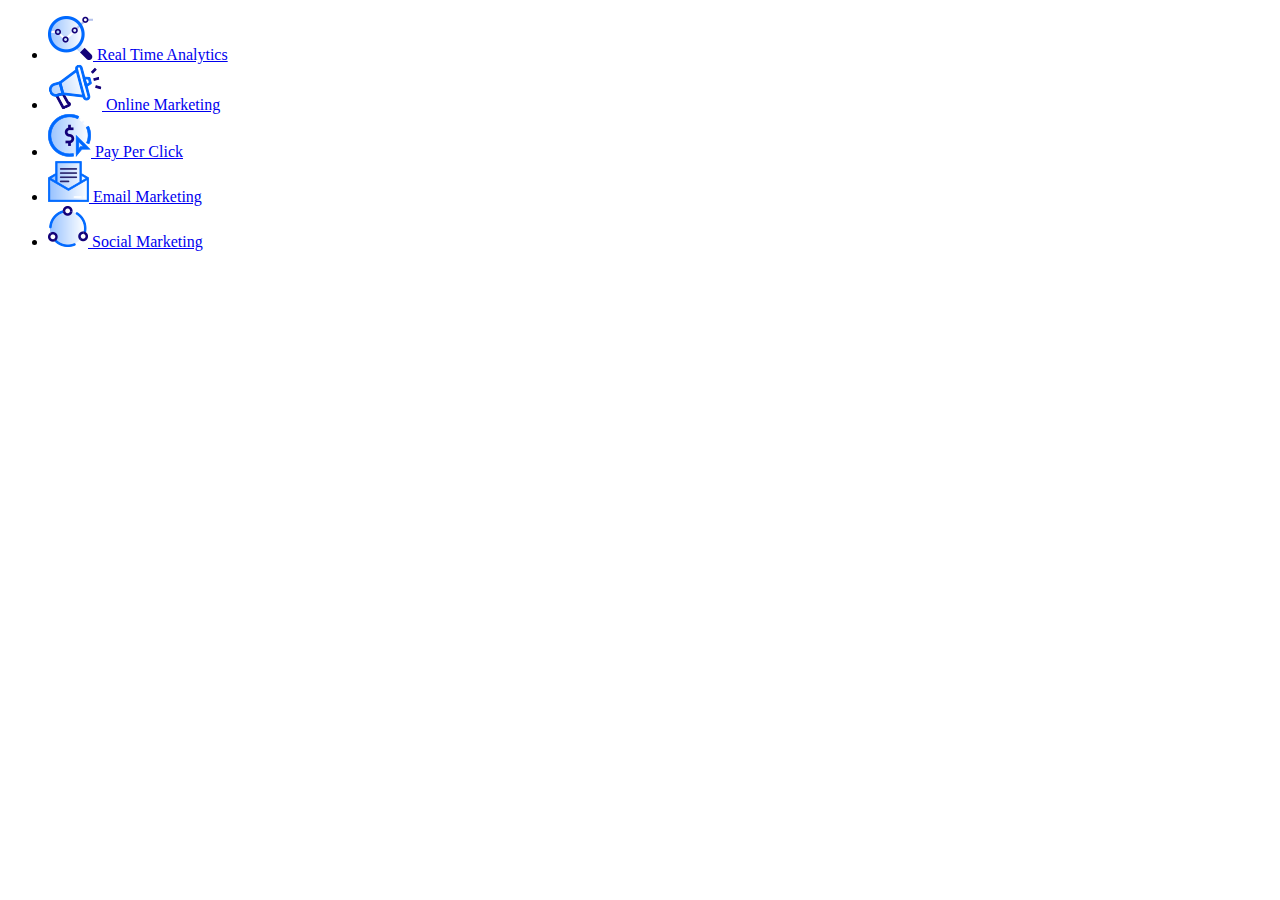
<file: test.html>
<!DOCTYPE html>
<html lang="en">
<head>
    <meta charset="UTF-8">
    <title>Title</title>
</head>
<body>
<div class="row">
    <div class="col-lg-12">
        <ul class="nav nav-tabs main-tabs" role="tablist">
            <li class="nav-item">
                <a class="nav-link active" id="portfolio-one-area" data-toggle="tab" href="#tab-one-portfolio" role="tab"
                   aria-controls="tab-one-portfolio" aria-selected="true"><span class="icon-holder"><img
                        src="assets/images/service-tab/icon-1.png" alt=""></span> Real Time Analytics</a>
            </li>
            <li class="nav-item">
                <a class="nav-link" id="portfolio-two-area" data-toggle="tab" href="#tab-two-portfolio" role="tab"
                   aria-controls="tab-two-portfolio" aria-selected="false"><span class="icon-holder"><img
                        src="assets/images/service-tab/icon-2.png" alt=""></span> Online Marketing</a>
            </li>
            <li class="nav-item">
                <a class="nav-link" id="portfolio-three-area" data-toggle="tab" href="#tab-three-portfolio" role="tab"
                   aria-controls="tab-three-portfolio" aria-selected="false"><span class="icon-holder"><img
                        src="assets/images/service-tab/icon-3.png" alt=""></span> Pay Per Click</a>
            </li>
            <li class="nav-item">
                <a class="nav-link" id="portfolio-four-area" data-toggle="tab" href="#tab-four-portfolio" role="tab"
                   aria-controls="tab-four-portfolio" aria-selected="false"><span class="icon-holder"><img
                        src="assets/images/service-tab/icon-4.png" alt=""></span> Email Marketing</a>
            </li>
            <li class="nav-item">
                <a class="nav-link" id="portfolio-five-area" data-toggle="tab" href="#tab-five-portfolio" role="tab"
                   aria-controls="tab-five-portfolio" aria-selected="false"><span class="icon-holder"><img
                        src="assets/images/service-tab/icon-5.png" alt=""></span> Social Marketing</a>
            </li>
        </ul>
        <div class="tab-content">
            <div class="tab-pane fadeInRight animated show active" id="tab-one-portfolio" role="tabpanel"
                 aria-labelledby="portfolio-one-area">
                <div class="single-service-preview">

                </div><!-- .single-service-preview END -->
            </div><!-- #tab-one-portfolio END -->

            <div class="tab-pane fadeInRight animated" id="tab-two-portfolio" role="tabpanel"
                 aria-labelledby="portfolio-two-area">
                <div class="single-service-preview">

                </div><!-- .single-service-preview END -->
            </div><!-- #tab-two-portfolio END -->

            <div class="tab-pane fadeInRight animated" id="tab-three-portfolio" role="tabpanel"
                 aria-labelledby="portfolio-three-area">
                <div class="single-service-preview">

                </div><!-- .single-service-preview END -->
            </div><!-- #tab-three-portfolio END -->

            <div class="tab-pane fadeInRight animated" id="tab-four-portfolio" role="tabpanel"
                 aria-labelledby="portfolio-four-area">
                <div class="single-service-preview">

                </div><!-- .single-service-preview END -->
            </div><!-- #tab-four-portfolio END -->

            <div class="tab-pane fadeInRight animated" id="tab-five-portfolio" role="tabpanel"
                 aria-labelledby="portfolio-five-area">
                <div class="single-service-preview">

                </div><!-- .single-service-preview END -->
            </div><!-- #tab-five-portfolio END -->
        </div>
    </div>
</div>
</body>
</html>
</file>
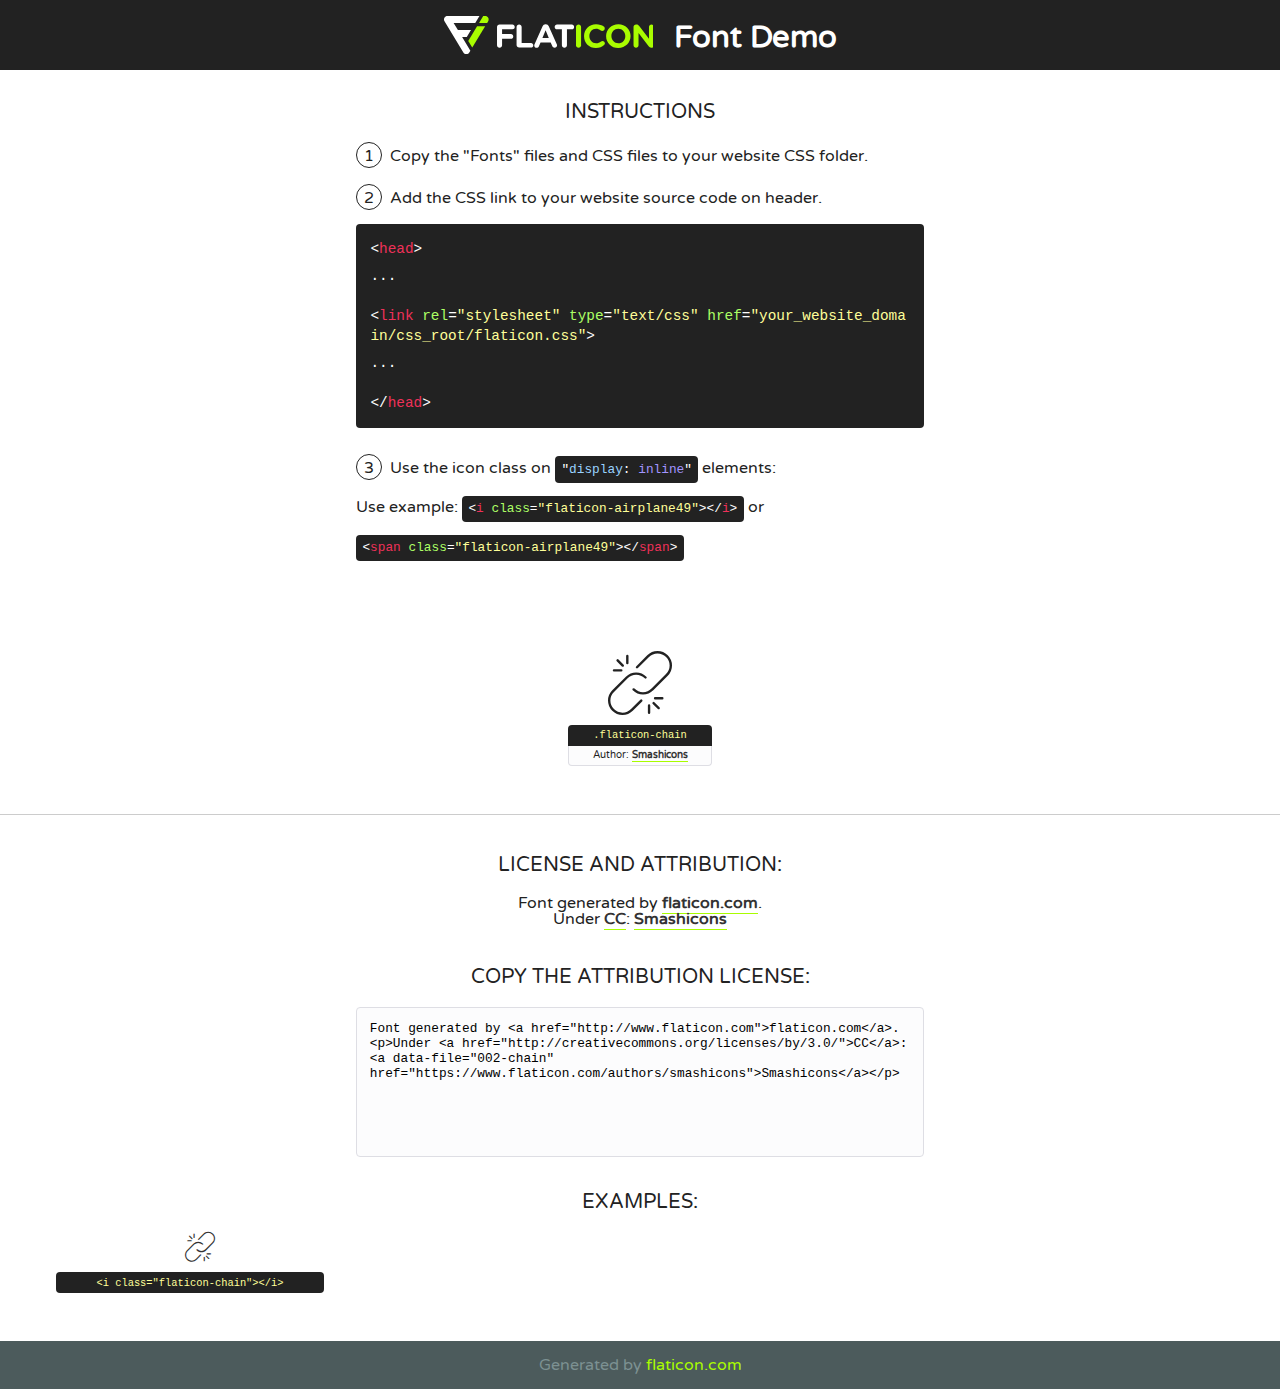
<file: assets/font/flaticon.html>
<!DOCTYPE html>
<!--
  Flaticon icon font: Flaticon
  Creation date: 08/08/2018 14:03
-->
<html>
<!DOCTYPE html>
<html>

<head>
    <title>Flaticon WebFont</title>
    <link href="http://fonts.googleapis.com/css?family=Varela+Round" rel="stylesheet" type="text/css" />
    <link rel="stylesheet" type="text/css" href="flaticon.css">
    <meta charset="UTF-8">
    <style>
    html, body, div, span, applet, object, iframe,
    h1, h2, h3, h4, h5, h6, p, blockquote, pre,
    a, abbr, acronym, address, big, cite, code,
    del, dfn, em, img, ins, kbd, q, s, samp,
    small, strike, strong, sub, sup, tt, var,
    b, u, i, center,
    dl, dt, dd, ol, ul, li,
    fieldset, form, label, legend,
    table, caption, tbody, tfoot, thead, tr, th, td,
    article, aside, canvas, details, embed, 
    figure, figcaption, footer, header, hgroup, 
    menu, nav, output, ruby, section, summary,
    time, mark, audio, video {
        margin: 0;
        padding: 0;
        border: 0;
        font-size: 100%;
        font: inherit;
        vertical-align: baseline;
    }
    /* HTML5 display-role reset for older browsers */
    article, aside, details, figcaption, figure, 
    footer, header, hgroup, menu, nav, section {
        display: block;
    }
    body {
        line-height: 1;
    }
    ol, ul {
        list-style: none;
    }
    blockquote, q {
        quotes: none;
    }
    blockquote:before, blockquote:after,
    q:before, q:after {
        content: '';
        content: none;
    }
    table {
        border-collapse: collapse;
        border-spacing: 0;
    }
    body {
        font-family: 'Varela Round', Helvetica, Arial, sans-serif;
        font-size: 16px;
        color: #222;
    }
    a {
        color: #333;
        border-bottom: 1px solid #a9fd00;
        font-weight: bold;
        text-decoration: none;
    }
    * {
        -moz-box-sizing: border-box;
        -webkit-box-sizing: border-box;
        box-sizing: border-box;
        margin: 0;
        padding: 0;
    }
    [class^="flaticon-"]:before, [class*=" flaticon-"]:before, [class^="flaticon-"]:after, [class*=" flaticon-"]:after {
        font-family: Flaticon;
        font-size: 30px;
        font-style: normal;
        margin-left: 20px;
        color: #333;
    }
    .wrapper {
        max-width: 600px;
        margin: auto;
        padding: 0 1em;
    }
    .title {
        font-size: 1.25em;
        text-align: center;
        margin-bottom: 1em;
        text-transform: uppercase;
    }
    header {
        text-align: center;
        background-color: #222;
        color: #fff;
        padding: 1em;
    }
    header .logo {
        width: 210px;
        height: 38px;
        display: inline-block;
        vertical-align: middle;
        margin-right: 1em;
        border: none;
    }
    header strong {
        font-size: 1.95em;
        font-weight: bold;
        vertical-align: middle;
        margin-top: 5px;
        display: inline-block;
    }
    .demo {
        margin: 2em auto;
        line-height: 1.25em;
    }
    .demo ul li {
        margin-bottom: 1em;
    }
    .demo ul li .num {
        color: #222;
        border-radius: 20px;
        display: inline-block;
        width: 26px;
        padding: 3px;
        height: 26px;
        text-align: center;
        margin-right: 0.5em;
        border: 1px solid #222;
    }
    .demo ul li code {
        background-color: #222;
        border-radius: 4px;
        padding: 0.25em 0.5em;
        display: inline-block;
        color: #fff;
        font-family: Consolas,Monaco,Lucida Console,Liberation Mono,DejaVu Sans Mono,Bitstream Vera Sans Mono,Courier New, monospace;
        font-weight: lighter;
        margin-top: 1em;
        font-size: 0.8em;
        word-break: break-all;
    }
    .demo ul li code.big {
        padding: 1em;
        font-size: 0.9em;
    }
    .demo ul li code .red {
        color: #EF3159;
    }
    .demo ul li code .green {
        color: #ACFF65;
    }
    .demo ul li code .yellow {
        color: #FFFF99;
    }
    .demo ul li code .blue {
        color: #99D3FF;
    }
    .demo ul li code .purple {
        color: #A295FF;
    }
    .demo ul li code .dots {
        margin-top: 0.5em;
        display: block;
    }
    #glyphs {
        border-bottom: 1px solid #ccc;
        padding: 2em 0;
        text-align: center;
    }
    .glyph {
        display: inline-block;
        width: 9em;
        margin: 1em;
        text-align: center;
        vertical-align: top;
        background: #FFF;
    }
    .glyph .glyph-icon {
        padding: 10px;
        display: block;
        font-family:"Flaticon";
        font-size: 64px;
        line-height: 1;
    }
    .glyph .glyph-icon:before {
        font-size: 64px;
        color: #222;
        margin-left: 0;
    }
    .class-name {
        font-size: 0.65em;
        background-color: #222;
        color: #fff;
        border-radius: 4px 4px 0 0;
        padding: 0.5em;
        color: #FFFF99;
        font-family: Consolas,Monaco,Lucida Console,Liberation Mono,DejaVu Sans Mono,Bitstream Vera Sans Mono,Courier New, monospace;
    }
    .author-name {
        font-size: 0.6em;
        background-color: #fcfcfd;
        border: 1px solid #DEDEE4;
        border-top: 0;
        border-radius: 0 0 4px 4px;
        padding: 0.5em;
    }
    .class-name:last-child {
        font-size: 10px;
        color:#888;
    }
    .class-name:last-child a {
        font-size: 10px;
        color:#555;
    }
    .class-name:last-child a:hover {
        color:#a9fd00;
    }
    .glyph > input {
        display: block;
        width: 100px;
        margin: 5px auto;
        text-align: center;
        font-size: 12px;
        cursor: text;
    }
    .glyph > input.icon-input {
        font-family:"Flaticon";
        font-size: 16px;
        margin-bottom: 10px;
    }
    .attribution .title {
        margin-top: 2em;
    }
    .attribution textarea {
        background-color: #fcfcfd;
        padding: 1em;
        border: none;
        box-shadow: none;
        border: 1px solid #DEDEE4;
        border-radius: 4px;
        resize: none;
        width: 100%;
        height: 150px;
        font-size: 0.8em;
        font-family: Consolas,Monaco,Lucida Console,Liberation Mono,DejaVu Sans Mono,Bitstream Vera Sans Mono,Courier New, monospace;
        -webkit-appearance: none;
    }
    .iconsuse {
        margin: 2em auto;
        text-align: center;
        max-width: 1200px;
    }
    .iconsuse:after {
        content: '';
        display: table;
        clear: both;
    }
    .iconsuse .image {
        float: left;
        width: 25%;
        padding: 0 1em;
    }
    .iconsuse .image p {
        margin-bottom: 1em;
    }
    .iconsuse .image span {
        display: block;
        font-size: 0.65em;
        background-color: #222;
        color: #fff;
        border-radius: 4px;
        padding: 0.5em;
        color: #FFFF99;
        margin-top: 1em;
        font-family: Consolas,Monaco,Lucida Console,Liberation Mono,DejaVu Sans Mono,Bitstream Vera Sans Mono,Courier New, monospace;
    }
    #footer {
        text-align: center;
        background-color: #4C5B5C;
        color: #7c9192;
        padding: 1em;
    }
    #footer a {
        border: none;
        color: #a9fd00;
        font-weight: normal;
    }
    @media (max-width: 960px) {
        .iconsuse .image {
            width: 50%;
        }
    }
    @media (max-width: 560px) {
        .iconsuse .image {
            width: 100%;
        }
    }
    </style>
</head>

<body class="characters-off">

    <header>
        <a href="http://www.flaticon.com" target="_blank" class="logo">
            <svg version="1.1" xmlns="http://www.w3.org/2000/svg" xmlns:xlink="http://www.w3.org/1999/xlink" xmlns:a="http://ns.adobe.com/AdobeSVGViewerExtensions/3.0/" viewBox="0 0 560.875 102.036" enable-background="new 0 0 560.875 102.036" xml:space="preserve">
                <defs>
                </defs>
                <g>
                    <g class="letters">
                        <path fill="#ffffff" d="M141.596,29.675c0-3.777,2.985-6.767,6.764-6.767h34.438c3.426,0,6.15,2.728,6.15,6.15
                        c0,3.43-2.724,6.149-6.15,6.149h-27.674v13.091h23.719c3.429,0,6.151,2.724,6.151,6.15c0,3.43-2.723,6.149-6.151,6.149h-23.719
                        v17.574c0,3.773-2.986,6.761-6.764,6.761c-3.779,0-6.764-2.989-6.764-6.761V29.675z"></path>
                        <path fill="#ffffff" d="M193.844,29.149c0-3.781,2.985-6.767,6.764-6.767c3.776,0,6.763,2.985,6.763,6.767v42.957h25.039
                        c3.426,0,6.149,2.726,6.149,6.153c0,3.425-2.723,6.15-6.149,6.15h-31.802c-3.779,0-6.764-2.986-6.764-6.768V29.149z"></path>
                        <path fill="#ffffff" d="M241.891,75.71l21.438-48.407c1.492-3.341,4.215-5.357,7.906-5.357h0.792
                        c3.686,0,6.323,2.017,7.815,5.357l21.439,48.407c0.436,0.967,0.701,1.845,0.701,2.723c0,3.602-2.809,6.501-6.414,6.501
                        c-3.161,0-5.269-1.845-6.499-4.655l-4.132-9.661h-27.059l-4.301,10.102c-1.144,2.631-3.426,4.214-6.237,4.214
                        c-3.517,0-6.24-2.81-6.24-6.325C241.1,77.64,241.451,76.677,241.891,75.71z M279.932,58.666l-8.521-20.297l-8.526,20.297H279.932
                        z"></path>
                        <path fill="#ffffff" d="M314.864,35.387H301.86c-3.429,0-6.239-2.813-6.239-6.238c0-3.429,2.811-6.24,6.239-6.24h39.533
                        c3.426,0,6.237,2.811,6.237,6.24c0,3.425-2.811,6.238-6.237,6.238h-13.001v42.785c0,3.773-2.99,6.761-6.764,6.761
                        c-3.779,0-6.764-2.989-6.764-6.761V35.387z"></path>
                        <path fill="#A9FD00" d="M352.615,29.149c0-3.781,2.985-6.767,6.767-6.767c3.774,0,6.761,2.985,6.761,6.767v49.024
                        c0,3.773-2.987,6.761-6.761,6.761c-3.781,0-6.767-2.989-6.767-6.761V29.149z"></path>
                        <path fill="#A9FD00" d="M374.132,53.836v-0.179c0-17.481,13.178-31.801,32.065-31.801c9.22,0,15.459,2.458,20.557,6.238
                        c1.402,1.054,2.637,2.985,2.637,5.357c0,3.692-2.985,6.59-6.681,6.59c-1.845,0-3.071-0.702-4.044-1.319
                        c-3.776-2.813-7.729-4.393-12.562-4.393c-10.364,0-17.831,8.611-17.831,19.154v0.173c0,10.542,7.291,19.329,17.831,19.329
                        c5.715,0,9.492-1.756,13.359-4.834c1.049-0.874,2.458-1.491,4.039-1.491c3.429,0,6.325,2.813,6.325,6.236
                        c0,2.106-1.056,3.78-2.282,4.834c-5.539,4.834-12.036,7.733-21.878,7.733C387.572,85.464,374.132,71.493,374.132,53.836z"></path>
                        <path fill="#A9FD00" d="M433.009,53.836v-0.179c0-17.481,13.79-31.801,32.766-31.801c18.981,0,32.592,14.143,32.592,31.628v0.173
                        c0,17.483-13.785,31.807-32.769,31.807C446.625,85.464,433.009,71.32,433.009,53.836z M484.224,53.836v-0.179
                        c0-10.539-7.725-19.326-18.626-19.326c-10.893,0-18.449,8.611-18.449,19.154v0.173c0,10.542,7.73,19.329,18.626,19.329
                        C476.676,72.986,484.224,64.378,484.224,53.836z"></path>
                        <path fill="#A9FD00" d="M506.233,29.321c0-3.774,2.99-6.763,6.767-6.763h1.401c3.252,0,5.183,1.583,7.029,3.953l26.093,34.265
                        V29.059c0-3.692,2.99-6.677,6.681-6.677c3.683,0,6.671,2.985,6.671,6.677v48.934c0,3.78-2.987,6.765-6.764,6.765h-0.436
                        c-3.257,0-5.188-1.581-7.034-3.953l-27.056-35.492v32.944c0,3.687-2.985,6.676-6.678,6.676c-3.683,0-6.673-2.989-6.673-6.676
                        V29.321z"></path>
                    </g>
                    <g class="insignia">
                        <path fill="#ffffff" d="M48.372,56.137h12.517l11.156-18.537H37.186L25.688,18.539h57.825L94.668,0H9.271
                        C5.925,0,2.842,1.801,1.198,4.716c-1.644,2.907-1.593,6.482,0.134,9.343l50.38,83.501c1.678,2.781,4.689,4.476,7.938,4.476
                        c3.246,0,6.257-1.695,7.935-4.476l2.898-4.804L48.372,56.137z"></path>
                        <g class="i">
                            <path fill="#A9FD00" d="M93.575,18.539h0.031v0.004l21.652,0.004l2.705-4.488c1.727-2.861,1.778-6.436,0.133-9.343
                            C116.454,1.801,113.371,0,110.026,0h-5.294L93.575,18.539z"></path>
                            <polygon fill="#A9FD00" points="88.291,27.356 64.725,66.486 75.519,84.404 109.942,27.356"></polygon>
                        </g>
                    </g>
                </g>
            </svg>
        </a>
        <strong>Font Demo</strong>
    </header>


    <section class="demo wrapper">

        <p class="title">Instructions</p>

        <ul>
            <li>
                <span class="num">1</span>Copy the "Fonts" files and CSS files to your website CSS folder.
            </li>
            <li>
                <span class="num">2</span>Add the CSS link to your website source code on header.
                <code class="big">
                    &lt;<span class="red">head</span>&gt;
                    <br/><span class="dots">...</span>
                    <br/>&lt;<span class="red">link</span> <span class="green">rel</span>=<span class="yellow">"stylesheet"</span> <span class="green">type</span>=<span class="yellow">"text/css"</span> <span class="green">href</span>=<span class="yellow">"your_website_domain/css_root/flaticon.css"</span>&gt;
                    <br/><span class="dots">...</span>
                    <br/>&lt;/<span class="red">head</span>&gt;
                </code>
            </li>

            <li>
                <p>
                    <span class="num">3</span>Use the icon class on <code>"<span class="blue">display</span>:<span class="purple"> inline</span>"</code> elements:
                    <br />
                    Use example: <code>&lt;<span class="red">i</span> <span class="green">class</span>=<span class="yellow">&quot;flaticon-airplane49&quot;</span>&gt;&lt;/<span class="red">i</span>&gt;</code> or <code>&lt;<span class="red">span</span> <span class="green">class</span>=<span class="yellow">&quot;flaticon-airplane49&quot;</span>&gt;&lt;/<span class="red">span</span>&gt;</code>
            </li>
        </ul>

    </section>




   <section id="glyphs">          
    
      
        <div class="glyph"><div class="glyph-icon flaticon-chain"></div>
            <div class="class-name">.flaticon-chain</div>
            <div class="author-name">Author: <a data-file="002-chain" href="https://www.flaticon.com/authors/smashicons">Smashicons</a> </div> 
        </div>        
        

    </section>



    <section class="attribution wrapper"   style="text-align:center;">

      <div class="title">License and attribution:</div><div class="attrDiv">Font generated by <a href="http://www.flaticon.com">flaticon.com</a>. <div><p>Under <a href="http://creativecommons.org/licenses/by/3.0/">CC</a>: <a data-file="002-chain" href="https://www.flaticon.com/authors/smashicons">Smashicons</a></p>  </div>
      </div>
      <div class="title">Copy the Attribution License:</div>

    <textarea onclick="this.focus();this.select();">Font generated by &lt;a href=&quot;http://www.flaticon.com&quot;&gt;flaticon.com&lt;/a&gt;. <p>Under <a href="http://creativecommons.org/licenses/by/3.0/">CC</a>: <a data-file="002-chain" href="https://www.flaticon.com/authors/smashicons">Smashicons</a></p>  
     </textarea>

    </section>

    <section class="iconsuse">

          <div class="title">Examples:</div>            
             
            <div class="image">
                <p>
                    <i class="glyph-icon flaticon-chain"></i> 
                    <span>&lt;i class=&quot;flaticon-chain&quot;&gt;&lt;/i&gt;</span>
                </p>
            </div>
                       
        </div>
                            
    </section>

<div id="footer">
    <div>Generated by <a href="http://www.flaticon.com">flaticon.com</a>
    </div>
</div>



</body>
</html>
</file>
<file: assets/font/flaticon.css>
/*
  Flaticon icon font: Flaticon
  Creation date: 08/08/2018 14:03
  */

@font-face {
    font-family: "Flaticon";
    src: url("./Flaticon.eot");
    src: url("./Flaticon.eot?#iefix") format("embedded-opentype"),
    url("./Flaticon.woff") format("woff"),
    url("./Flaticon.ttf") format("truetype"),
    url("./Flaticon.svg#Flaticon") format("svg");
    font-weight: normal;
    font-style: normal;
}

@media screen and (-webkit-min-device-pixel-ratio: 0) {
    @font-face {
        font-family: "Flaticon";
        src: url("./Flaticon.svg#Flaticon") format("svg");
    }
}

[class^="flaticon-"]:before, [class*=" flaticon-"]:before,
[class^="flaticon-"]:after, [class*=" flaticon-"]:after {
    font-family: Flaticon;
    font-size: 20px;
    font-style: normal;
}

.flaticon-chain:before {
    content: "\f100";
}
</file>
